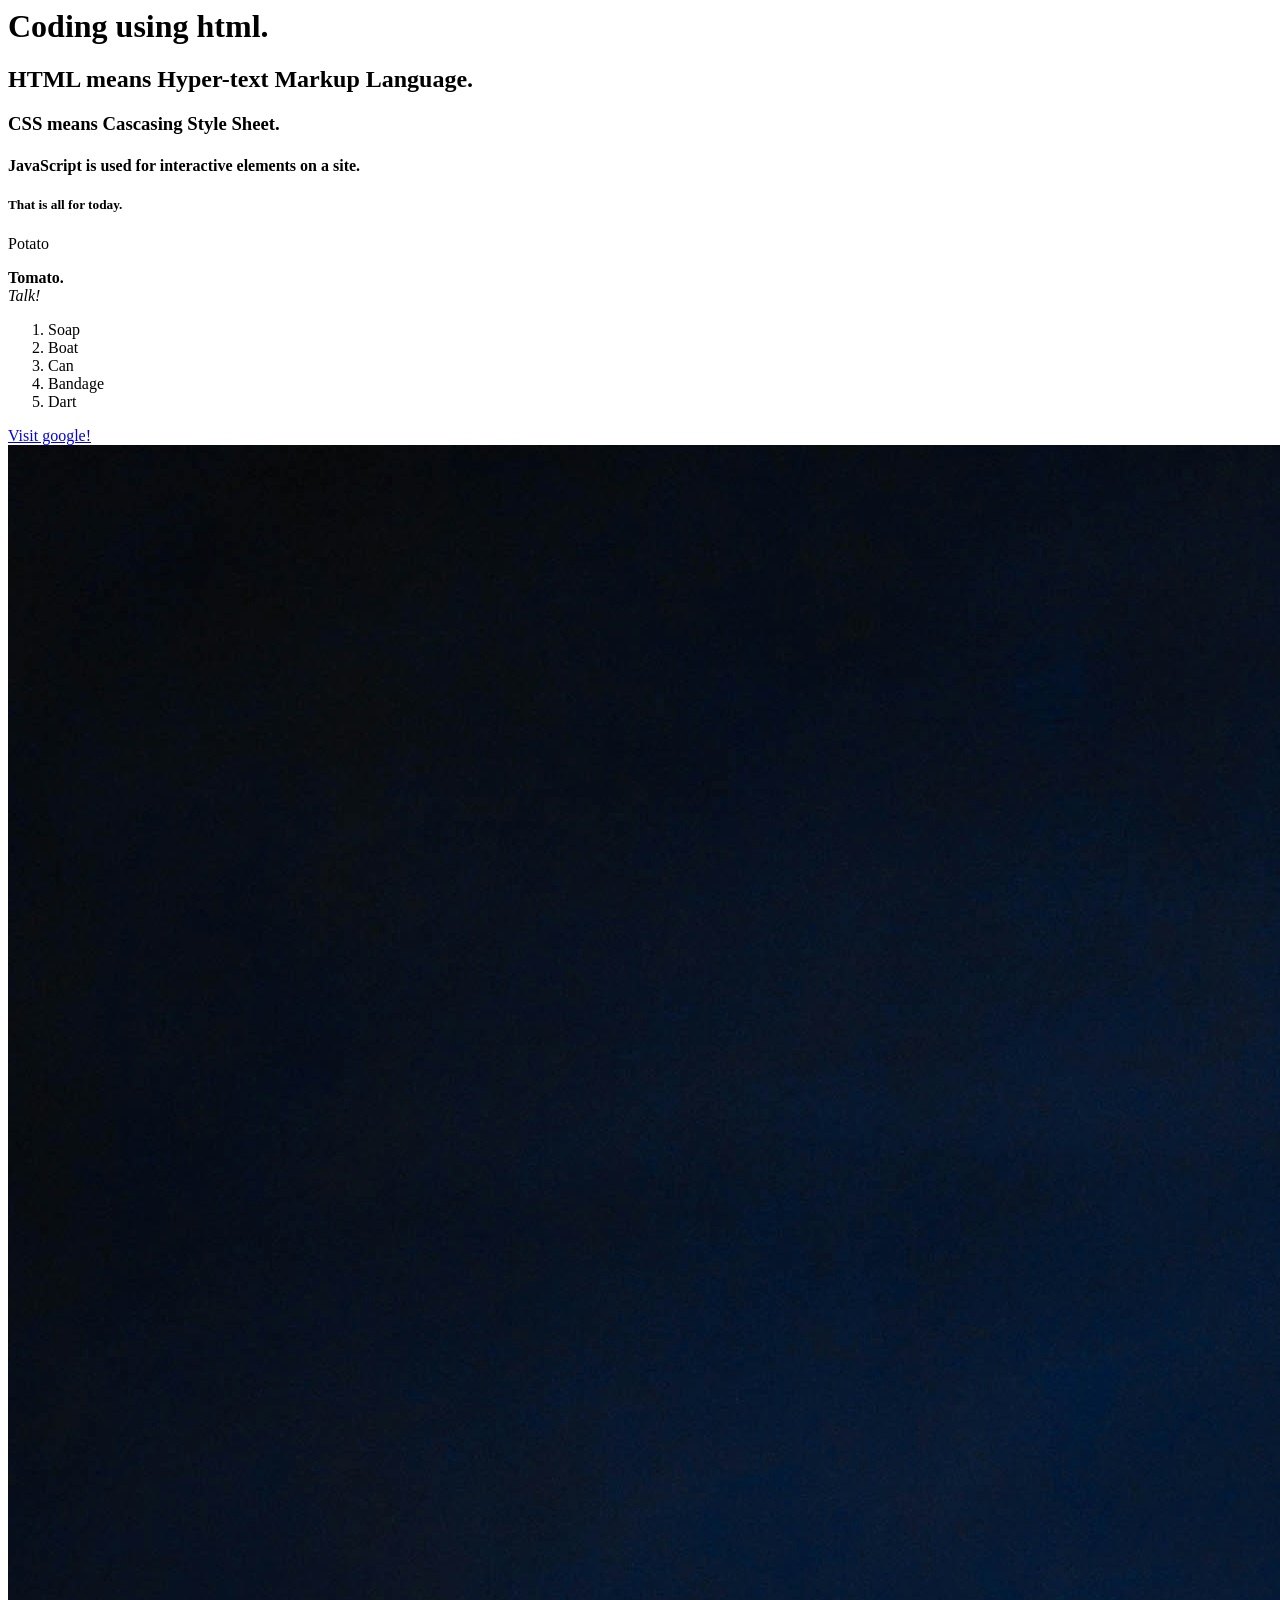
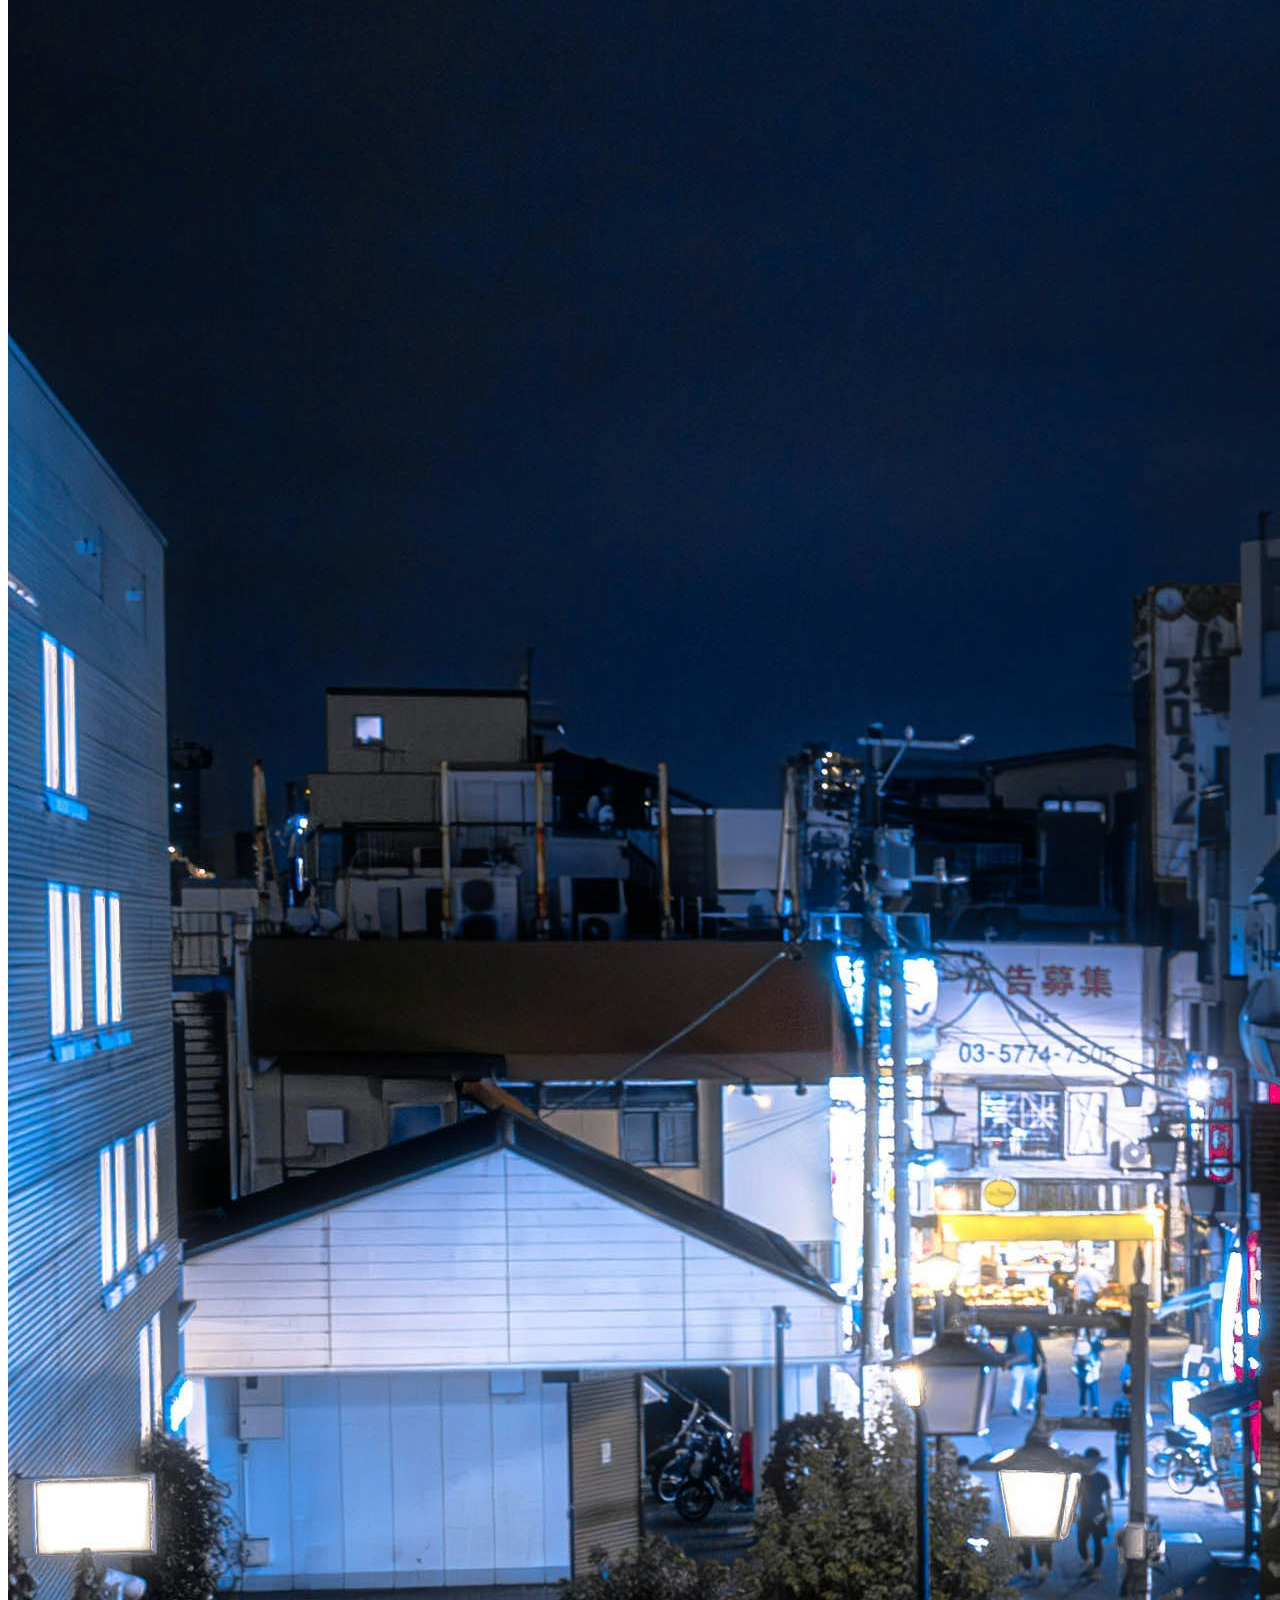
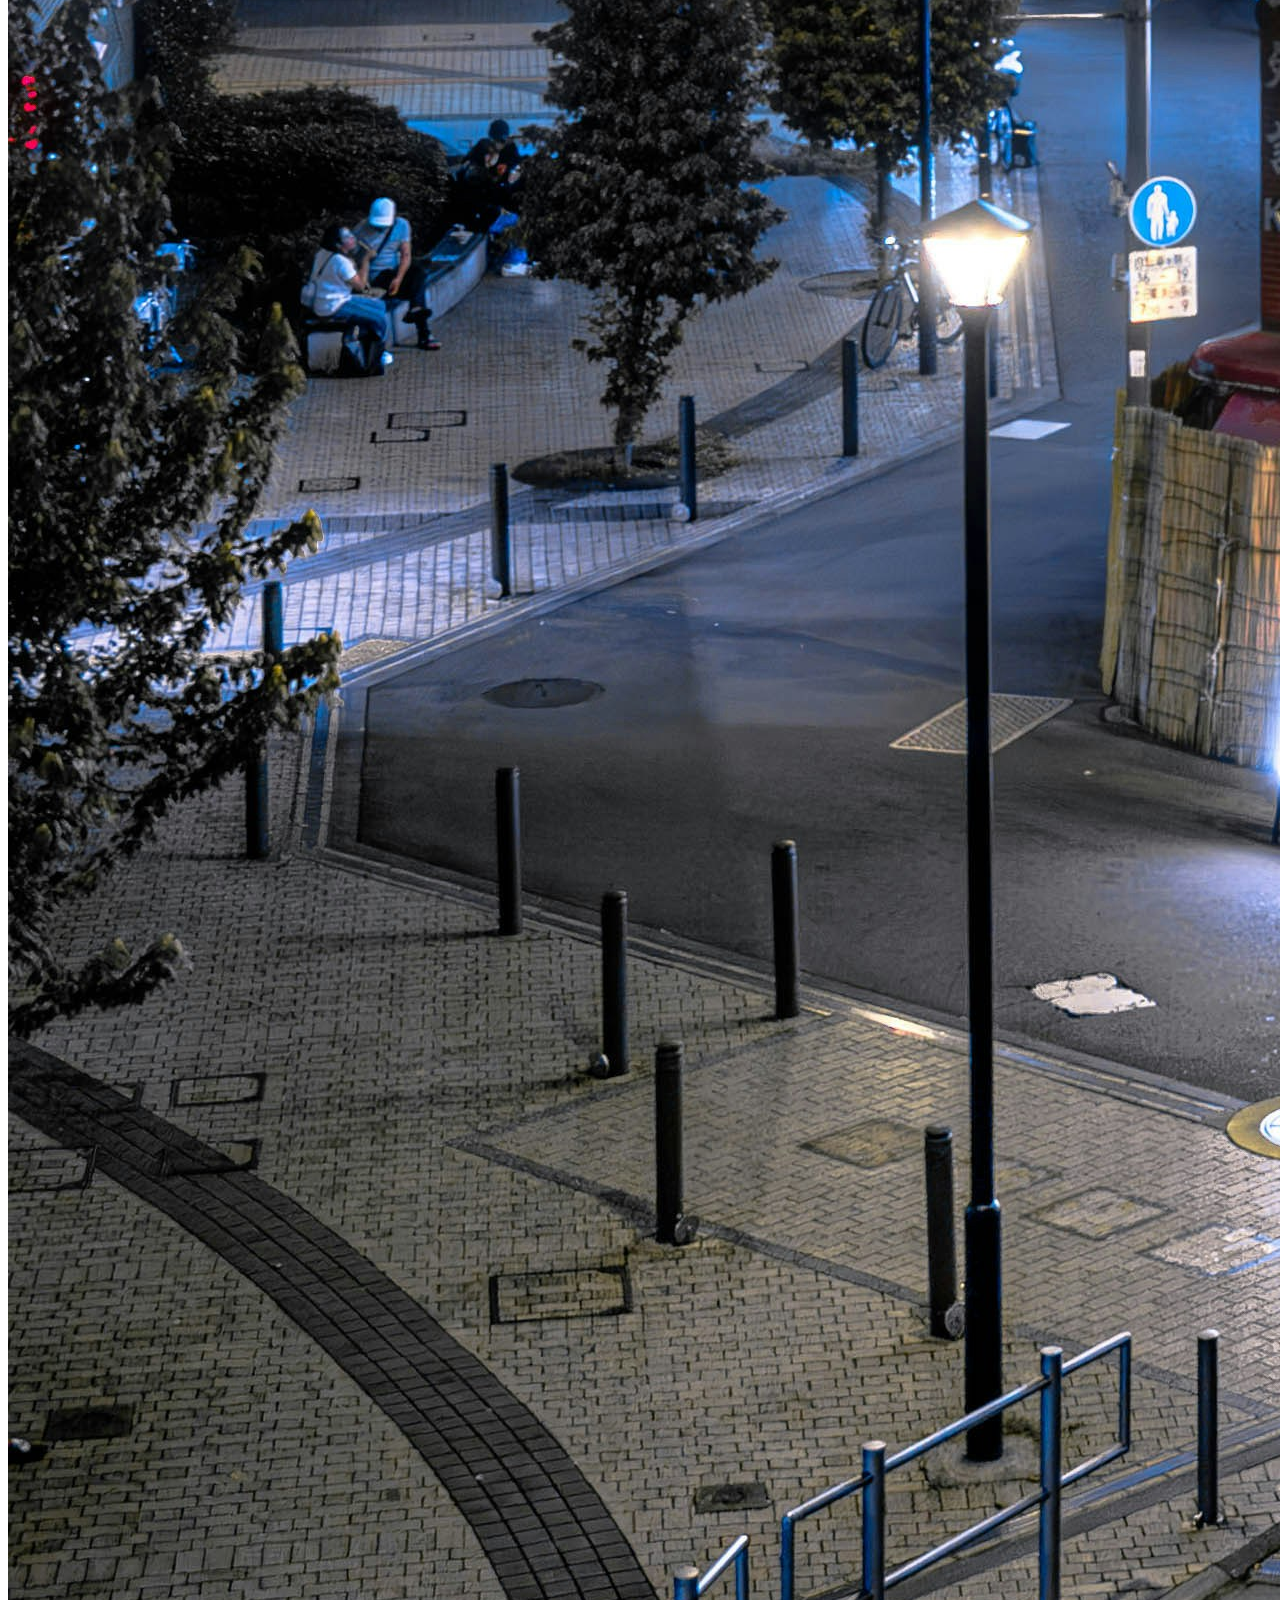
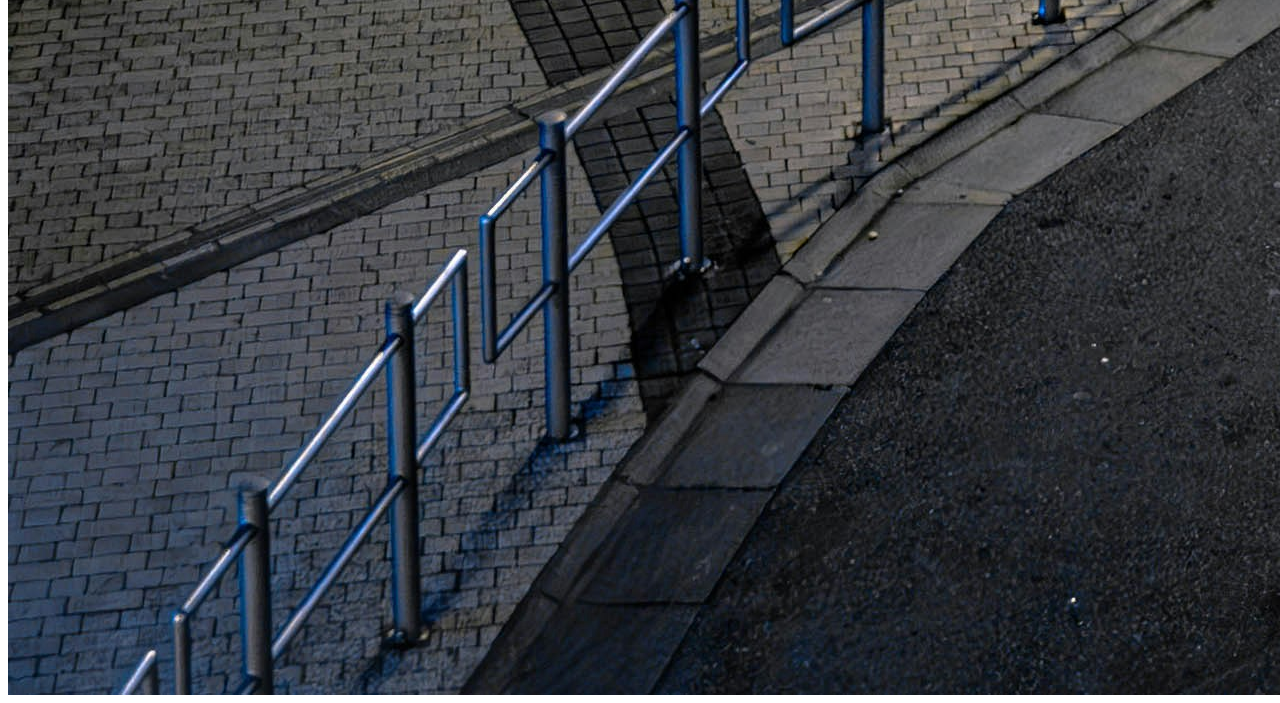
<file: Week-1/Practice/index.html>
<html lang="en">
<head>
    <meta charset="UTF-8">
    <meta name="viewport" content="width=device-width, initial-scale=1.0">
    <title>Hello world!</title>
</head>
<body>
    <h1>Coding using html.</h1>
    <h2>HTML means Hyper-text Markup Language.</h2>
    <h3>CSS means Cascasing Style Sheet.</h3>
    <h4>JavaScript is used for interactive elements on a site.</h4>
    <h5>That is all for today.</h5>
    <p>Potato</p>
    <strong>Tomato.</strong>
    <br>
    <em>Talk!</em>
    <ol>
        <li>Soap</li>
        <li>Boat</li>
        <li>Can</li>
        <li>Bandage</li>
        <li>Dart</li>
    </ol>
    <a href="https://www.google.com/?zx=1791570764916">Visit google!</a>
    <img src="./Images/brayden-law-kTQ1m-vTOsg-unsplash.jpg" alt="City lights.">
</body>
</html>
</file>
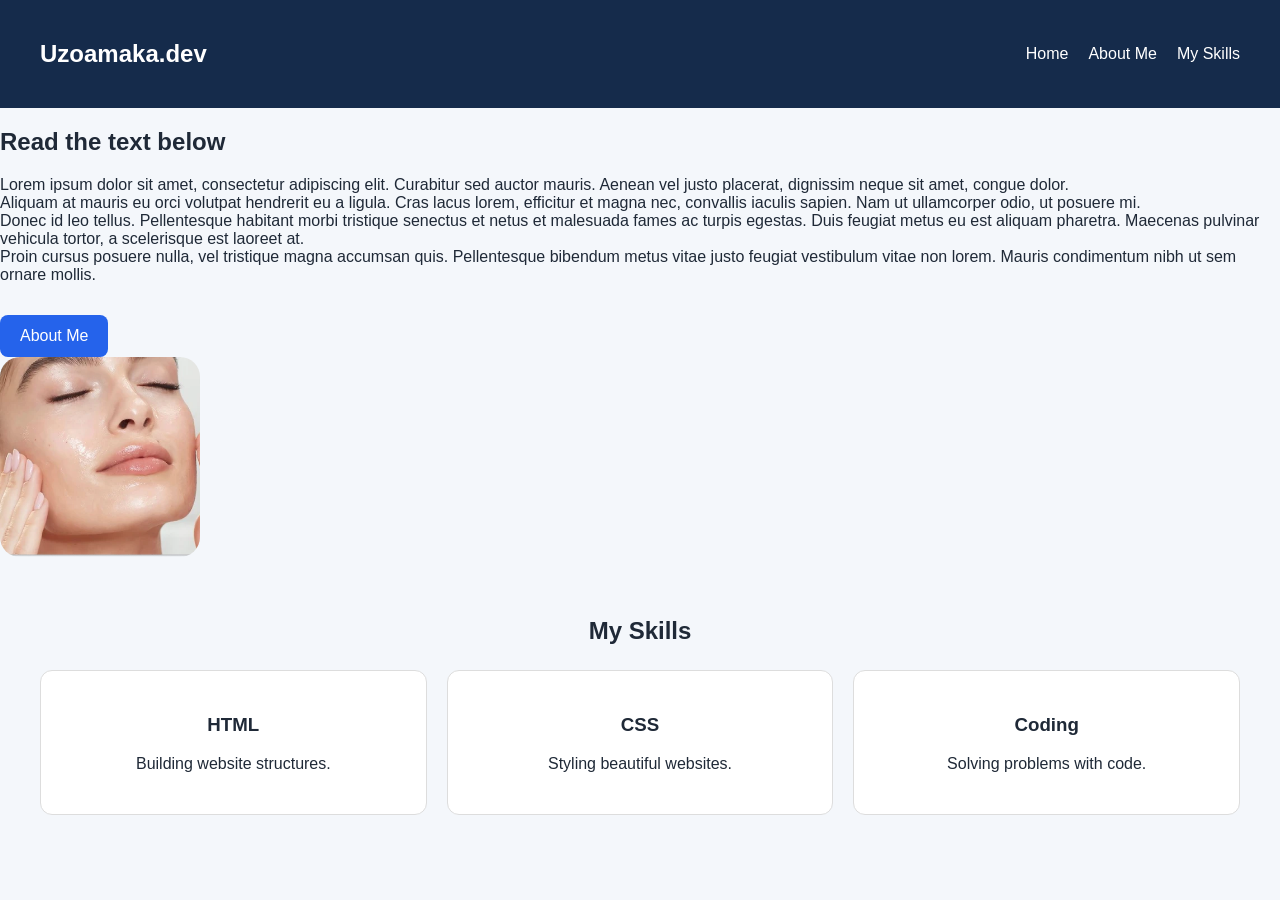
<file: Week-2/FlexPortfolio/Index.html>
<html lang="en">
<head>
    <meta charset="UTF-8">
    <meta name="viewport" content="width=device-width, initial-scale=1.0">
    <title> My Dev Portfolio </title>
    <link rel="stylesheet" href ="style.css">
</head>
<body>
    <header>
        <h2>Uzoamaka.dev</h2>
        <nav>
        <a href="#home">Home</a>
        <a href="#about">About Me</a>
        <a href="#skills">My Skills</a>
        </nav>
    </header>
    <main>
        <section class="intro-text" id="about">
            <div class="intro-text" id="about">
                <h1>Read the text below</h1>
                <p>Lorem ipsum dolor sit amet, consectetur adipiscing elit. Curabitur sed auctor mauris. Aenean vel justo placerat, dignissim neque sit amet, congue dolor. 
                    <br> Aliquam at mauris eu orci volutpat hendrerit eu a ligula. Cras lacus lorem, efficitur et magna nec, convallis iaculis sapien. Nam ut ullamcorper odio, ut posuere mi. 
                    <br>Donec id leo tellus. Pellentesque habitant morbi tristique senectus et netus et malesuada fames ac turpis egestas. Duis feugiat metus eu est aliquam pharetra. Maecenas pulvinar vehicula tortor, a scelerisque est laoreet at. 
                    <br>Proin cursus posuere nulla, vel tristique magna accumsan quis. Pellentesque bibendum metus vitae justo feugiat vestibulum vitae non lorem. Mauris condimentum nibh ut sem ornare mollis.
                </p>
                <a href="#skills" class="btn"> About Me
                </a>
            </div>
            <img 
            src="Pic.webp" 
            alt="Picture of a woman applying her skincare."
            class="profile-image">
        </section>
        
        <section class="skills" id="skills">
            <h2> My Skills</h2>
            <div class="cards">

                <div class="card">
                    <h3>HTML</h3>
                    <p>Building website structures.</p>
                </div>

                <div class="card">
                    <h3>CSS</h3>
                    <p> Styling beautiful websites.</p>
                </div>

                <div class="card">
                    <h3>Coding</h3>
                    <p>Solving problems with code.</p>
                </div>

            </div>
        </section>
    </main>
</body>
</html>
</file>
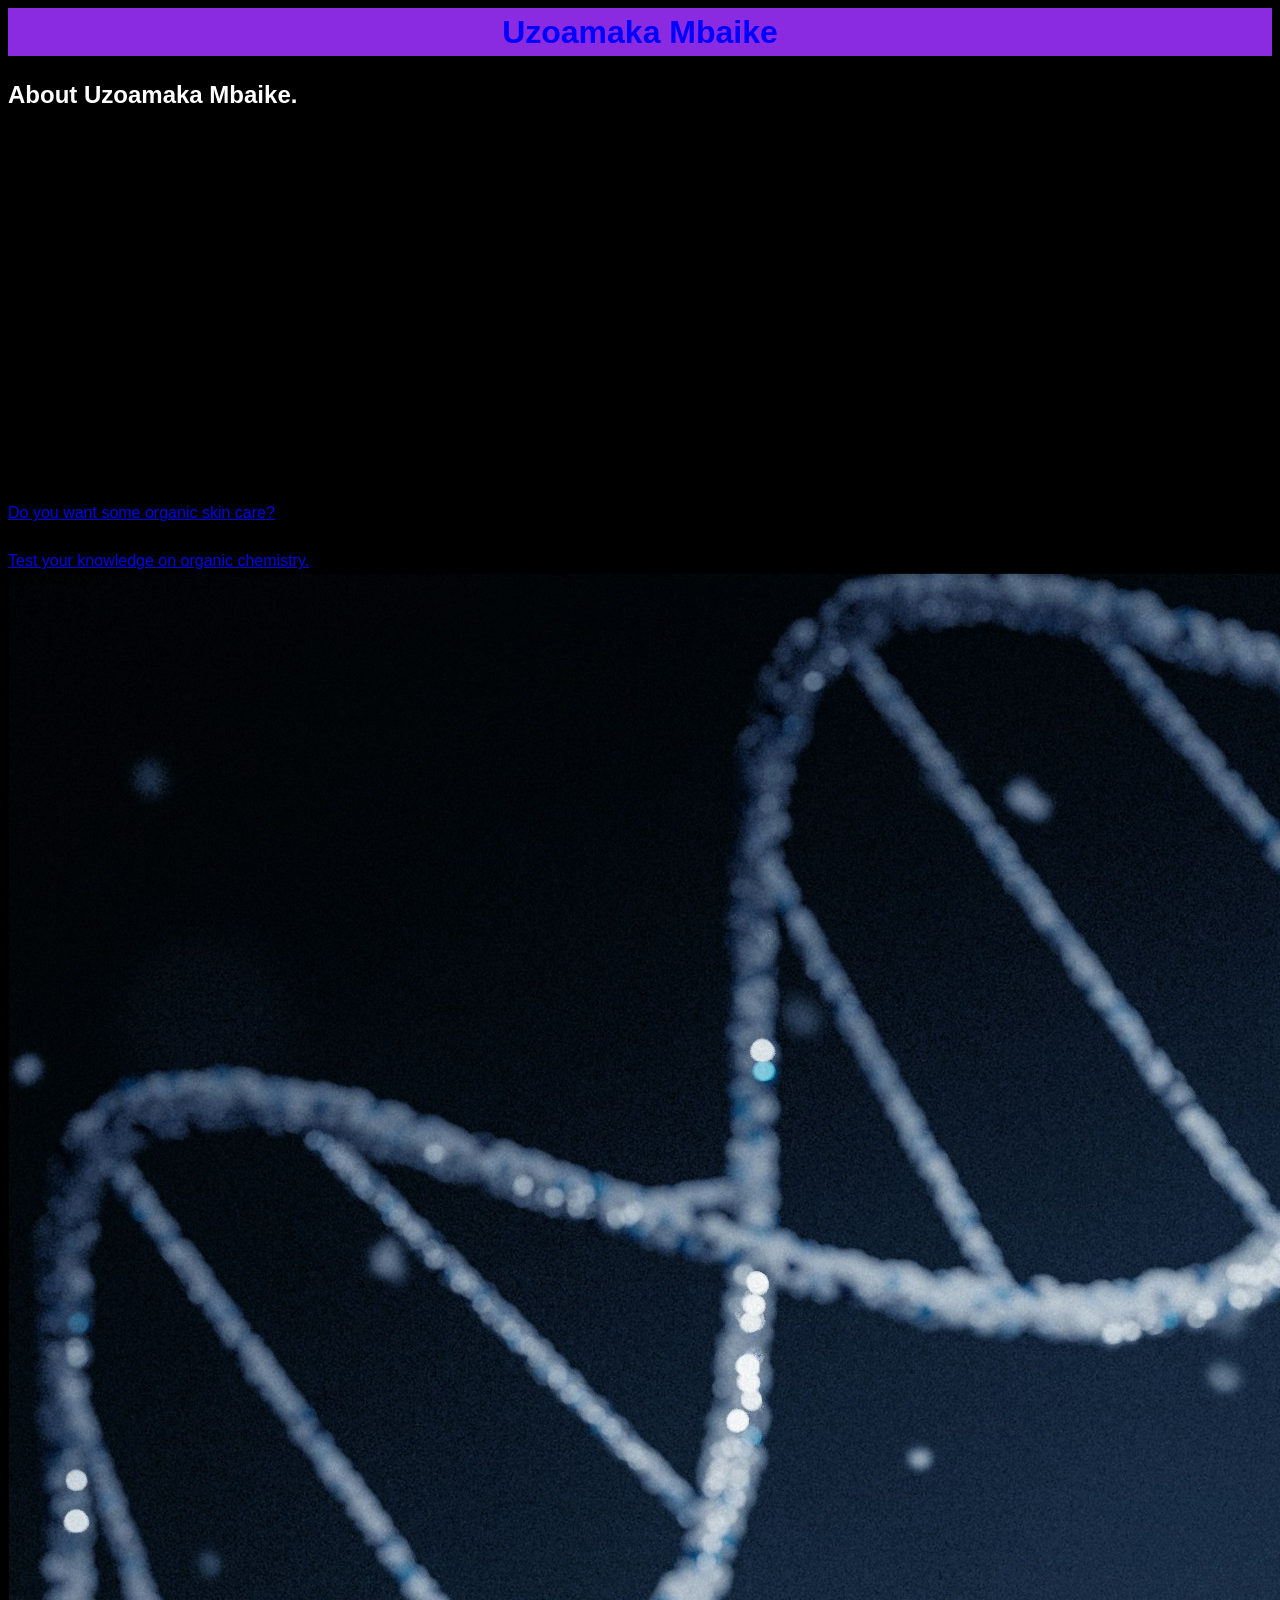
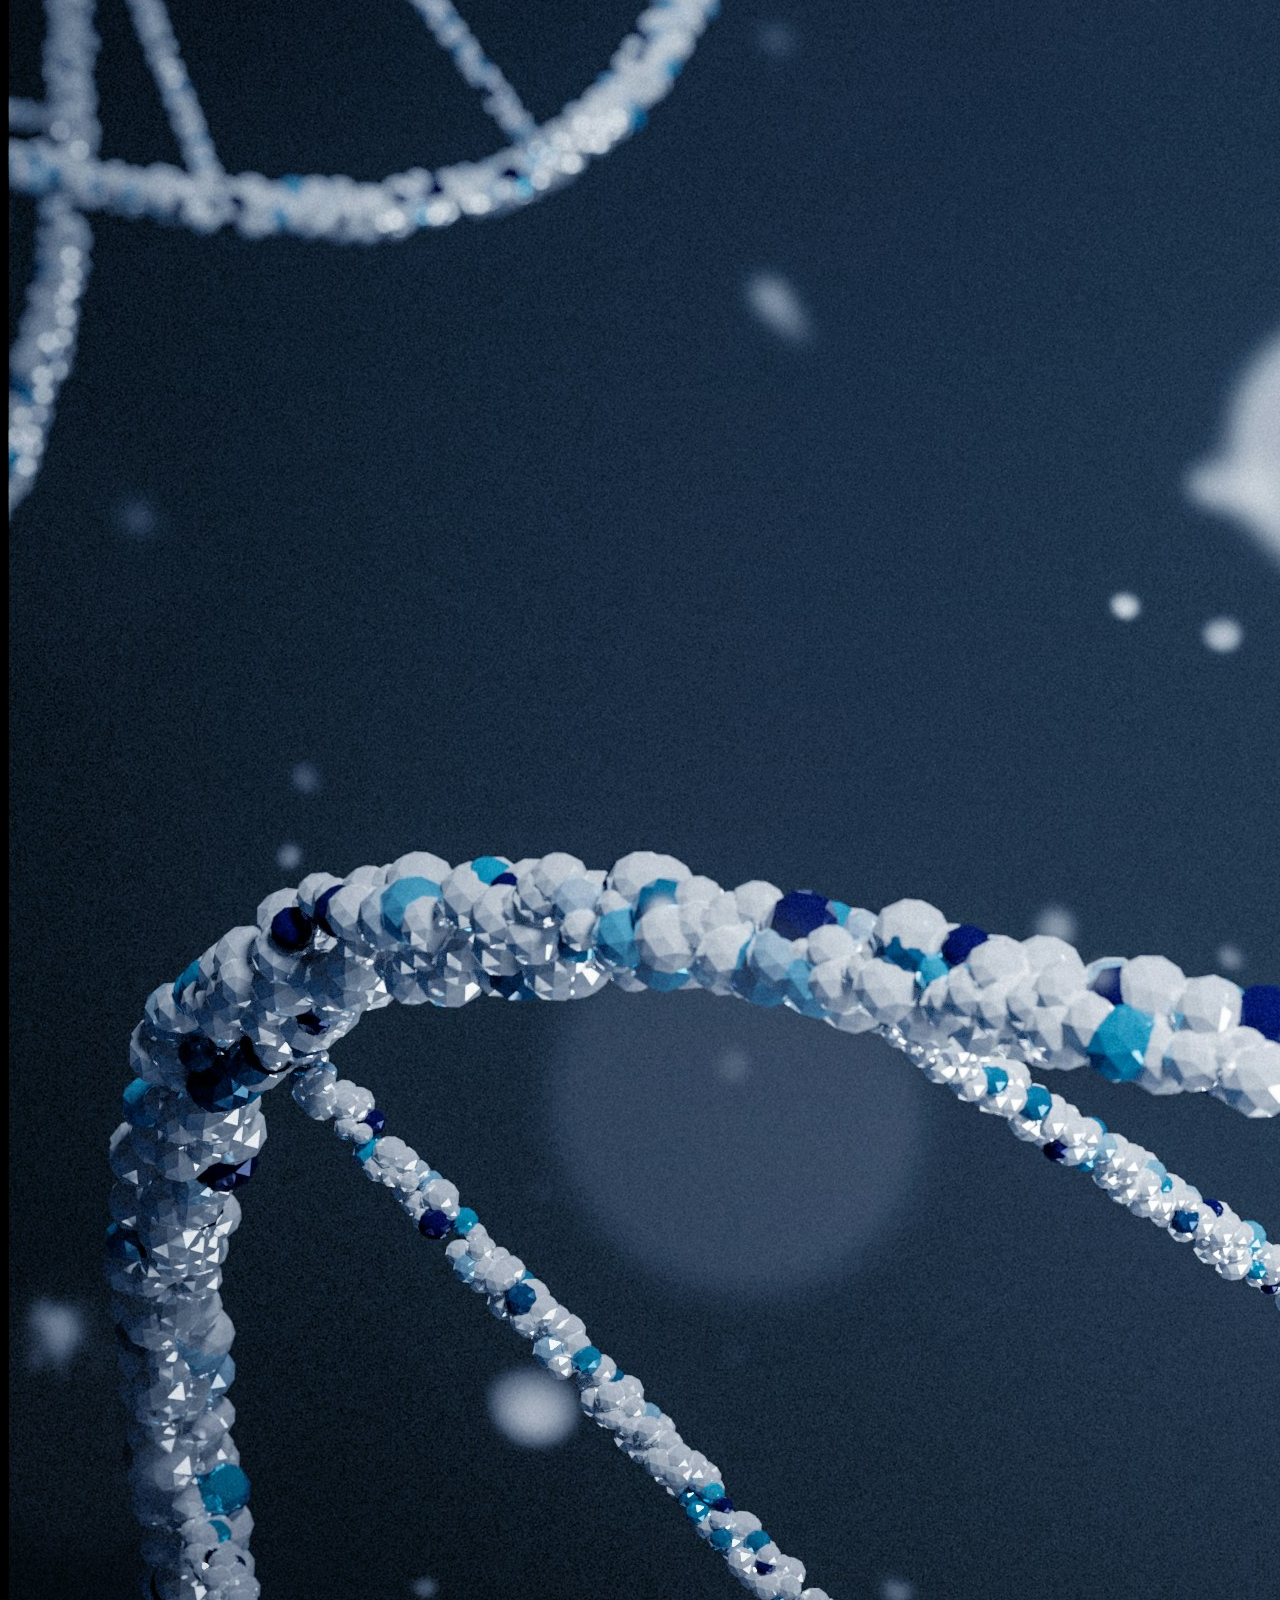
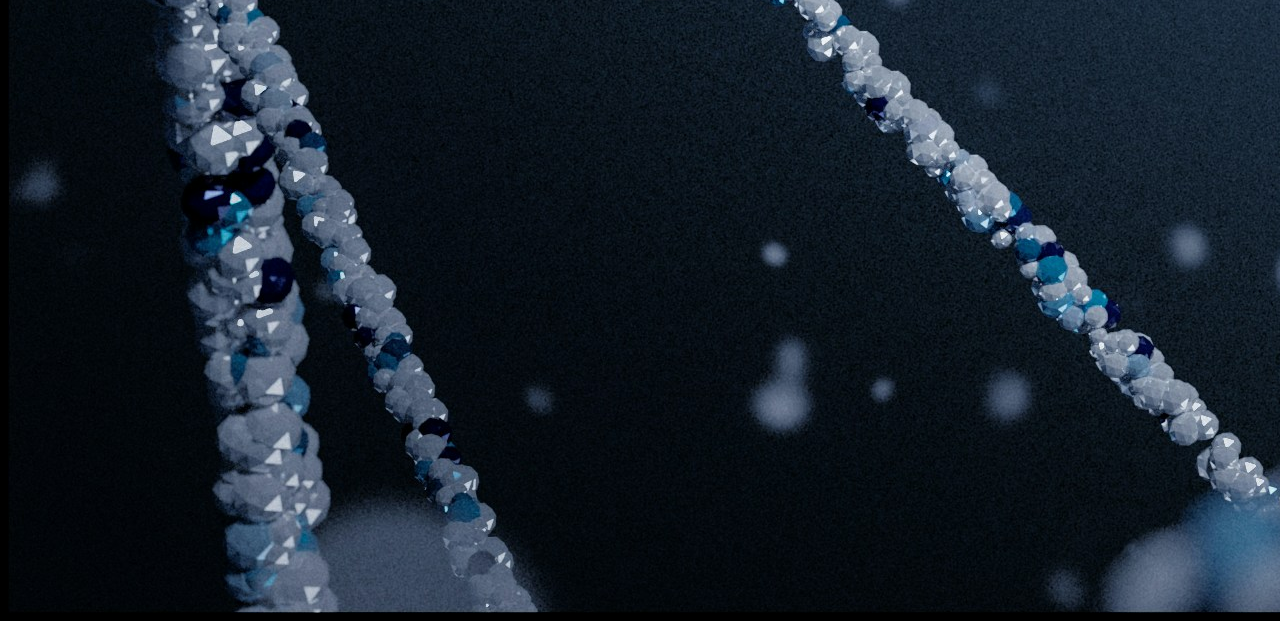
<file: Week-1/Assignment/MyProfile.html>
<html lang="en">
<head>
    <meta charset="UTF-8">
    <meta name="viewport" content="width=device-width, initial-scale=1.0">
    <title>My Profile</title>   
    <link rel="stylesheet" href="style.css">
</head>
<body font-family: arial>
    <header class="site-header"> 
        <h1 style="color: blue; font-size: 2rem;">Uzoamaka Mbaike</h1>
    </header>
    <main>
        <section id="About Me">
            <h2> About Uzoamaka Mbaike.</h2>
            <p>Hello world! My name is Uzoamaka and I am currently an intern striving to become a software engineer.
                <br>I have completed my primary and secondary school education.
                <br> I'm most interested in drawing and painting and I love watching movies in my free time. 
                <br> To fix my problems and yours.
            </p>

            <p> My learning goals are:
                <ol>
                    <li> To be able to create a fully operational site by myself.</li>
                    <li> To be conversant with the VS Code and Git Hub interface.</li>
                    <li> To do exceedingly well in my internship program.</li>
                </ol>
            </p>

            <p> Anime's I have recently watched:
                <ul>
                    <li>Jojo's Bizarre Adventure</li>
                    <li> Sakamoto Days</li>
                    <li> Hunter x Hunter </li>
                </ul>
            </p> 
        </section>
    </main>
    
    
    <a href="https://www.limaorganics.com/">Do you want some organic skin care?</a>
    <br>
    <br>
<a href="https://chemistry.coach/general-chemistry-3/introduction-to-organic-chemistry/quiz/307">Test your knowledge on organic chemistry.</a>
<img src="./Image/brano-Mm1VIPqd0OA-unsplash.jpg" alt="DNA">
</body>
</html>
</file>
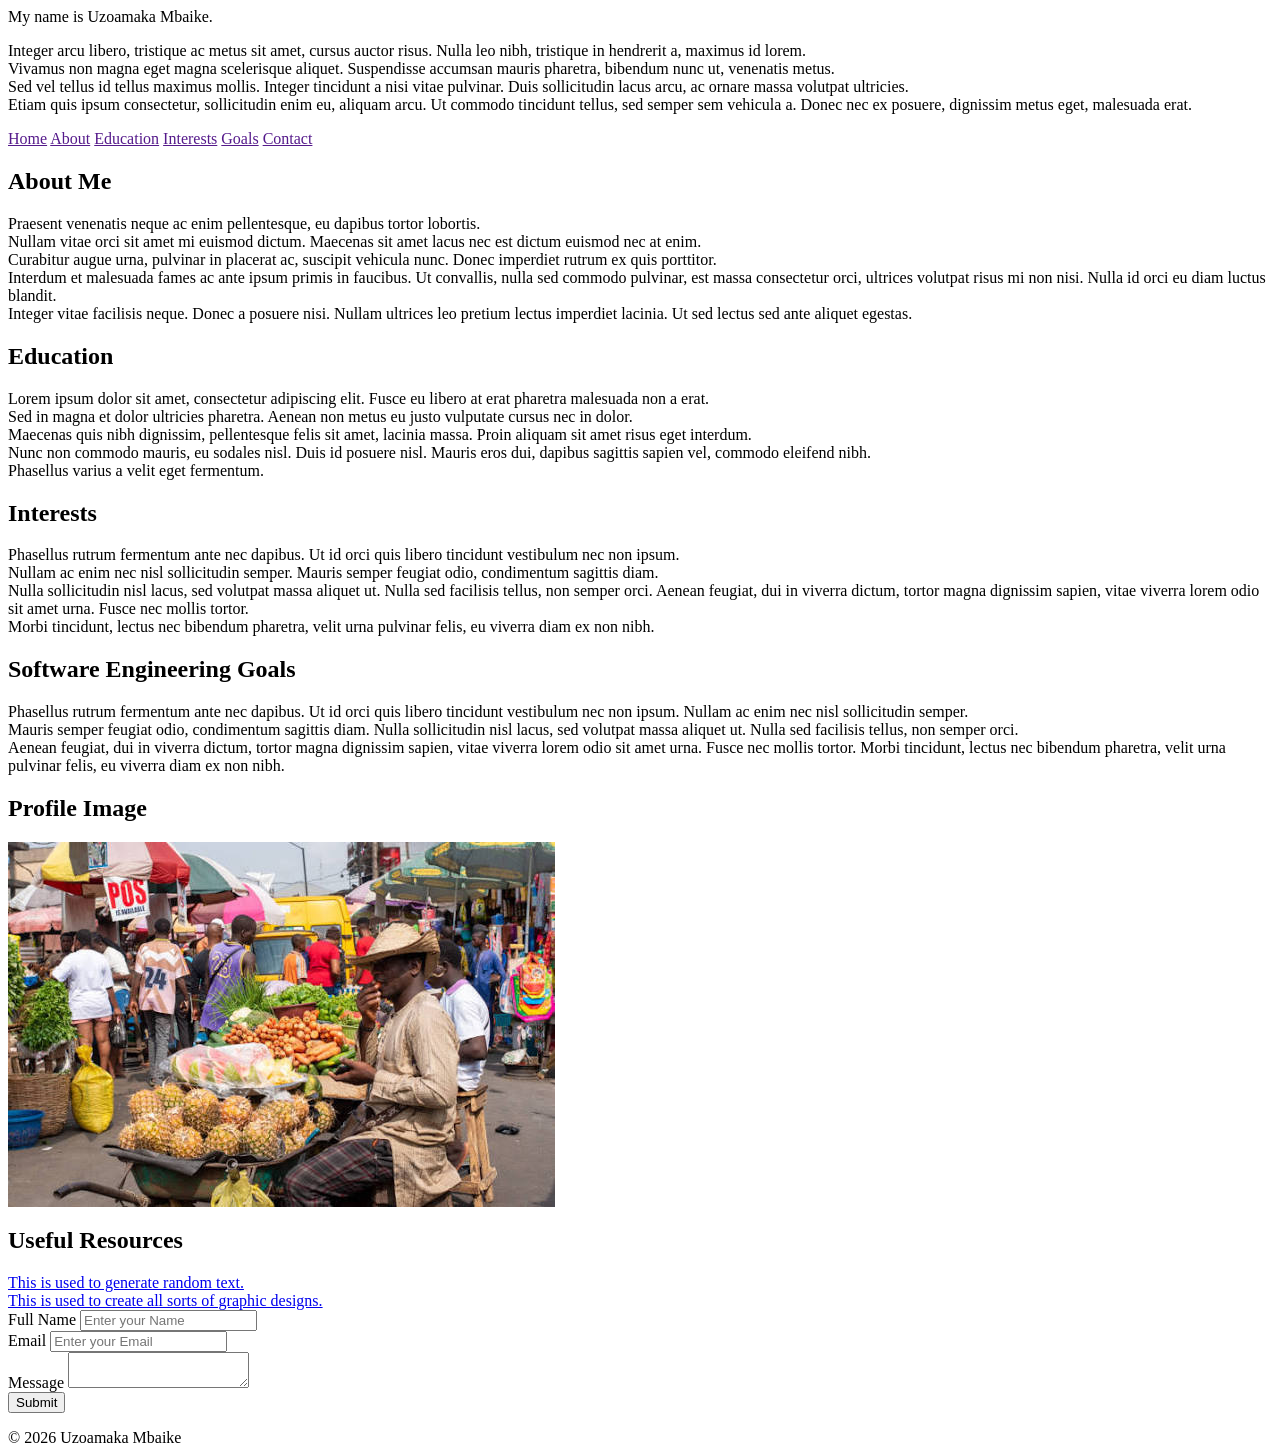
<file: Week-1/Practice/Uzoamaka.html>
<html lang="en">
<head>
    <meta charset="UTF-8">
    <meta name="viewport" content="width=device-width, initial-scale=1.0">
    <title>Document</title>
</head>
<body>
    <header>
        <p> My name is Uzoamaka Mbaike.</p>
        <p> Integer arcu libero, tristique ac metus sit amet, cursus auctor risus. Nulla leo nibh, tristique in hendrerit a, maximus id lorem. 
            <br> Vivamus non magna eget magna scelerisque aliquet. Suspendisse accumsan mauris pharetra, bibendum nunc ut, venenatis metus. 
            <br> Sed vel tellus id tellus maximus mollis. Integer tincidunt a nisi vitae pulvinar. Duis sollicitudin lacus arcu, ac ornare massa volutpat ultricies. 
            <br> Etiam quis ipsum consectetur, sollicitudin enim eu, aliquam arcu. Ut commodo tincidunt tellus, sed semper sem vehicula a. Donec nec ex posuere, dignissim metus eget, malesuada erat. </p>
    </header>
    <nav>
        <a href="">Home</a>
        <a href="">About</a>
        <a href="">Education</a>
        <a href="">Interests</a>
        <a href="">Goals</a>
        <a href="">Contact</a>
    </nav>
    <h2> About Me</h2>
    <p>Praesent venenatis neque ac enim pellentesque, eu dapibus tortor lobortis. 
        <br> Nullam vitae orci sit amet mi euismod dictum. Maecenas sit amet lacus nec est dictum euismod nec at enim. 
        <br> Curabitur augue urna, pulvinar in placerat ac, suscipit vehicula nunc. Donec imperdiet rutrum ex quis porttitor. 
        <br> Interdum et malesuada fames ac ante ipsum primis in faucibus. Ut convallis, nulla sed commodo pulvinar, est massa consectetur orci, ultrices volutpat risus mi non nisi. Nulla id orci eu diam luctus blandit. 
        <br> Integer vitae facilisis neque. Donec a posuere nisi. Nullam ultrices leo pretium lectus imperdiet lacinia. Ut sed lectus sed ante aliquet egestas.</p>
    <h2> Education</h2>
    <p>Lorem ipsum dolor sit amet, consectetur adipiscing elit. Fusce eu libero at erat pharetra malesuada non a erat. 
        <br> Sed in magna et dolor ultricies pharetra. Aenean non metus eu justo vulputate cursus nec in dolor. 
        <br> Maecenas quis nibh dignissim, pellentesque felis sit amet, lacinia massa. Proin aliquam sit amet risus eget interdum. 
        <br> Nunc non commodo mauris, eu sodales nisl. Duis id posuere nisl. Mauris eros dui, dapibus sagittis sapien vel, commodo eleifend nibh. 
        <br> Phasellus varius a velit eget fermentum.</p>
    <h2>Interests</h2>
    <p>Phasellus rutrum fermentum ante nec dapibus. Ut id orci quis libero tincidunt vestibulum nec non ipsum. 
        <br> Nullam ac enim nec nisl sollicitudin semper. Mauris semper feugiat odio, condimentum sagittis diam. 
        <br> Nulla sollicitudin nisl lacus, sed volutpat massa aliquet ut. Nulla sed facilisis tellus, non semper orci. Aenean feugiat, dui in viverra dictum, tortor magna dignissim sapien, vitae viverra lorem odio sit amet urna. Fusce nec mollis tortor. 
        <br> Morbi tincidunt, lectus nec bibendum pharetra, velit urna pulvinar felis, eu viverra diam ex non nibh.</p>
    <h2>Software Engineering Goals</h2>
    <p>Phasellus rutrum fermentum ante nec dapibus. Ut id orci quis libero tincidunt vestibulum nec non ipsum. Nullam ac enim nec nisl sollicitudin semper. 
        <br> Mauris semper feugiat odio, condimentum sagittis diam. Nulla sollicitudin nisl lacus, sed volutpat massa aliquet ut. Nulla sed facilisis tellus, non semper orci. 
        <br> Aenean feugiat, dui in viverra dictum, tortor magna dignissim sapien, vitae viverra lorem odio sit amet urna. Fusce nec mollis tortor. Morbi tincidunt, lectus nec bibendum pharetra, velit urna pulvinar felis, eu viverra diam ex non nibh.</p>
    <h2>Profile Image</h2>
    <img src="./images (7).jpg" alt="Picture of the market.">
<h2>Useful Resources</h2>
<a href="https://www.lipsum.com/feed/html">This is used to generate random text.</a>
<br> <a href="https://www.canva.com/">This is used to create all sorts of graphic designs.</a>
<form action="#" method="post">
    <label for="Name">Full Name</label>
    <input type="Name" id="name" name="name" placeholder="Enter your Name">
    <br>
    <label for="Email">Email</label>
    <input type="Email" id="email" name="email" placeholder="Enter your Email" required>
    <br>
    <label for="Message">Message</label>
    <textarea name="Message" id="Message"></textarea>
    <br>
    <button type="submit"> Submit </button>
</form>
<footer>
    © 2026 Uzoamaka Mbaike
</footer>
</body>
</html>
</file>
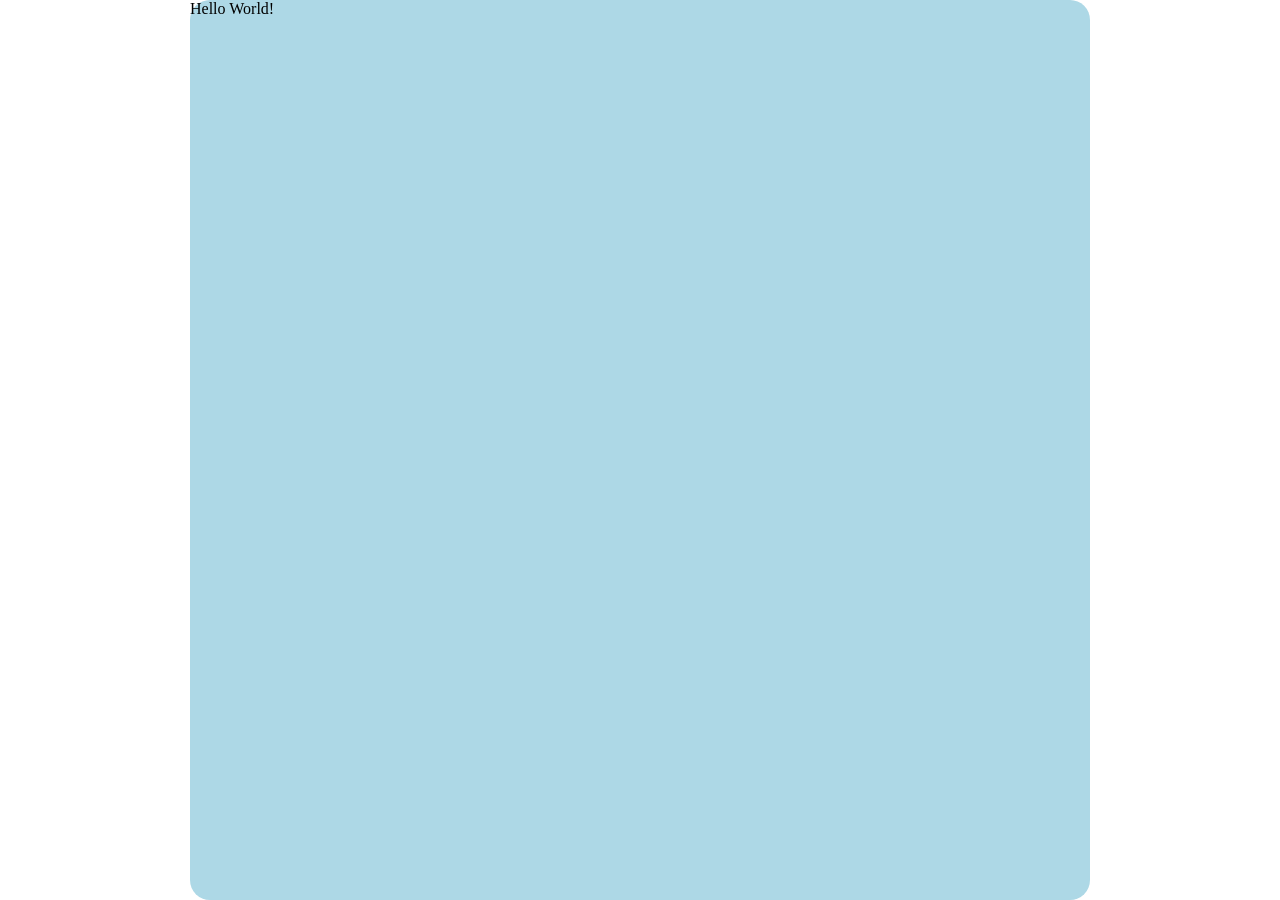
<file: Week-2/Practice/Flexbox.html>
<html lang="en">
<head>
    <meta charset="UTF-8">
    <meta name="viewport" content="width=device-width, initial-scale=1.0">
    <title>Document</title>
    <link rel="stylesheet" href="Flexbox.css">
</head>
<body>
    <div class="box">
    Hello World!
</div>   
</body>
</html>
</file>
<file: Week-2/FlexPortfolio/style.css>
*{
    box-sizing: border-box;
}

body {
    margin: 0;
    font-family: Arial, Helvetica, sans-serif;
    background-color:#f4f7fb;
    color: #1f2937;
}

header {
    display: flex;
    justify-content: space-between;
    align-items: center;
    padding: 20px 40px;
    background-color: #152b4b;
    color: white;
}

nav {
    display: flex;
    gap: 20px;
}

nav a {
    color: white;
    text-decoration: none;
}

.intro {
    display: flex;
    justify-content: space-between;
    align-items: center;
    gap: 30px;
    padding: 60px 40px;
}

.intro-text {
    flex: 1;
}

.profile-image {
    width: 200px;
    height: 200px;
    object-fit: cover;
    border-radius: 20px;
}

.btn {
    display: inline-block;
    background-color: #2563eb;
    color: white;
    padding: 12px 20px;
    margin-top: 15px;
    border-radius: 8px;
    text-decoration: none;
}

.skills {
    padding: 40px;
    text-align: center;
}

.cards {
    display: flex;
    justify-content: center;
    gap: 20px;
    margin-top: 25px;
}

.card {
    flex: 1;
    background-color: white;
    padding: 25px;
    border-radius: 12px;
    border: 1px solid #ddd;
}

@media (max-width: 600px) {
    header,
    .intro {
        flex-direction:column;
        text-align: center;
    }

    .cards {
        flex-direction: column;
    }
</file>
<file: Week-1/Assignment/style.css>
body {
    font-family: Arial, Helvetica, sans-serif;
    background-color: black;
    line-height: 1.5;
}
.site-header {
    background-color: blueviolet;
    text-align: center;
}
h2 {
    color:white;
}
</file>
<file: Week-2/Practice/Flexbox.css>
body { 
    display: flex;
    justify-content: center;
    align-items: center;
    margin: 0px;

}


.box {
    background-color: lightblue;
    width: 900px;
    height: 900px;
    border-radius: 20px;


}
</file>
